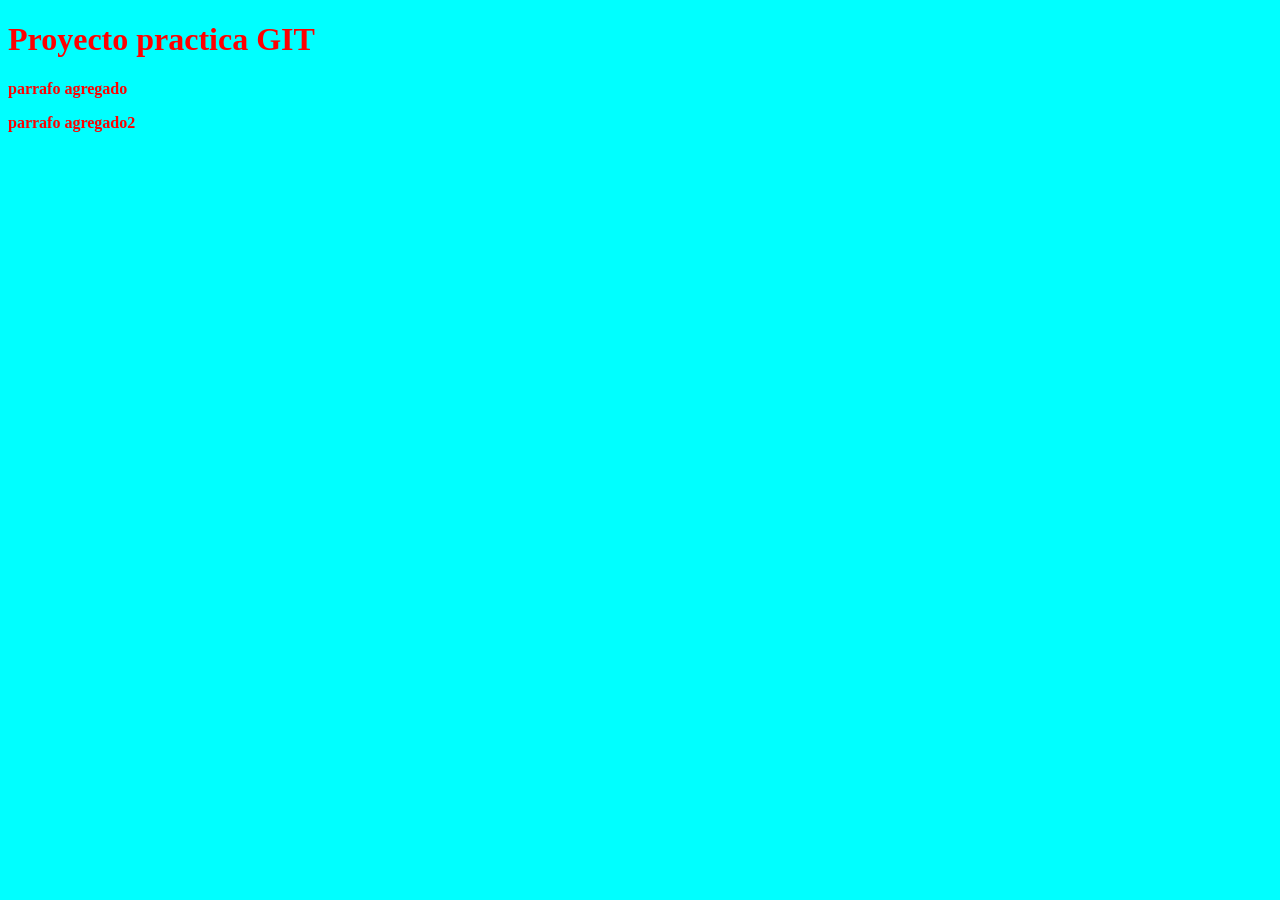
<file: index.html>
<!DOCTYPE html>

<html>
    <head>
        <meta charset="utf-8">
        <meta http-equiv="X-UA-Compatible" content="IE=edge">
        <title>Documento practica</title>
        <link href="css/estilos.css" rel="stylesheet" type="text/css">
    </head>
    <body>
        <h1>Proyecto practica GIT</h1>
        <p>parrafo agregado</p>
        <p>parrafo agregado2</p>
    </body>
</html>
</file>
<file: css/estilos.css>
@charset "utf =8";

body {
    background-color: aqua;
    font-weight: bold;
    color: red;
    font-size:18px:
}
</file>
